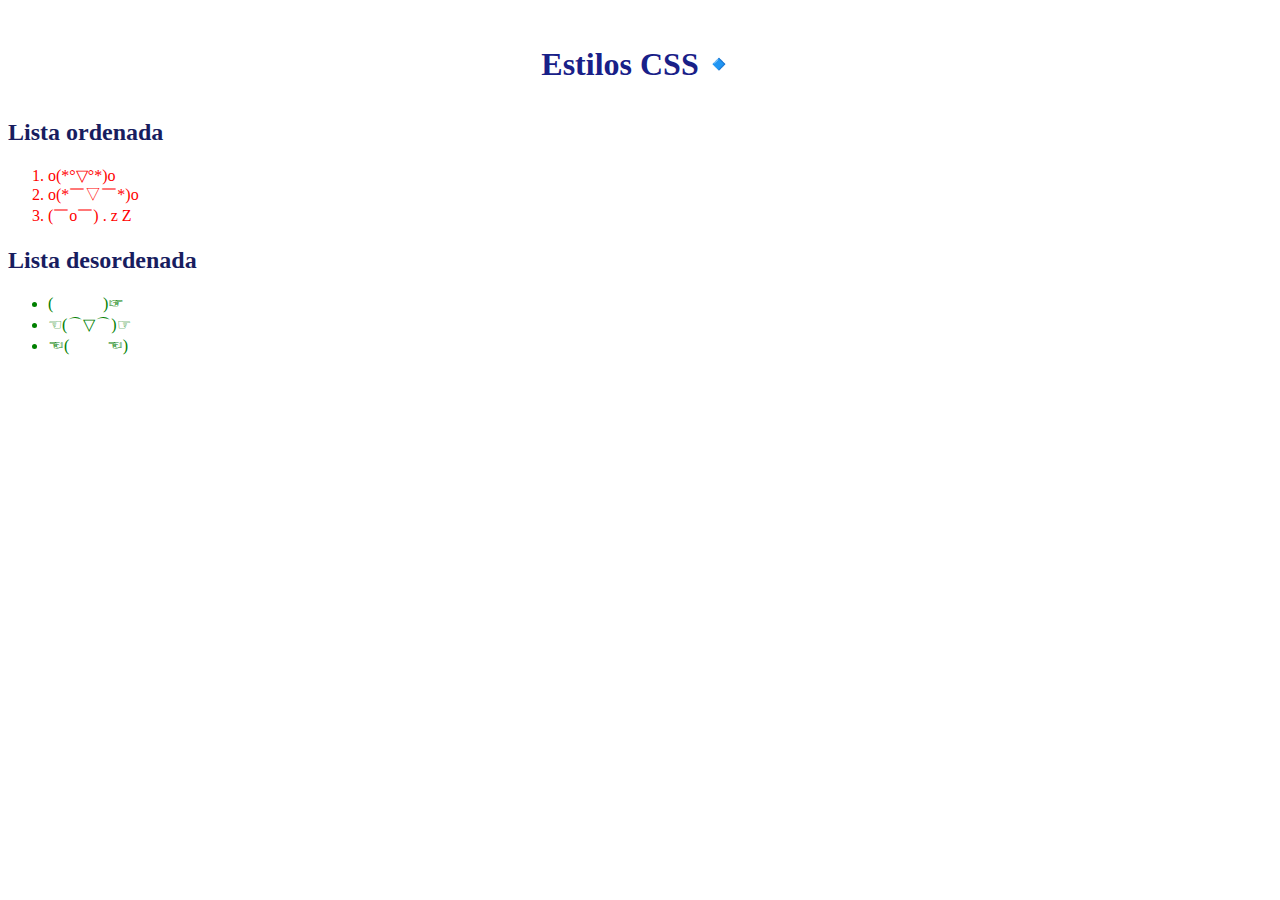
<file: estilo.html>
<!DOCTYPE html>
<html lang="en">

<head>
    <meta charset="UTF-8">
    <meta name="viewport" content="width-device-width, initial-scale-1.0">
    <title>Estilo</title>
    <link rel="stylesheet" type="text/css" href="style.css">

</head>

<body>
    <div>
        <h1 id="Titulo">Estilos CSS🔹</h1>
    </div>

    <div>
        <h2>Lista ordenada</h2>
        <ol class="lista ordenada">
            <li>o(*°▽°*)o</li>
            <li>o(*￣▽￣*)o</li>
            <li>(￣o￣) . z Z</li>
        </ol>
    </div>

    <div>
        <h2>Lista desordenada</h2>
        <ul class="lista desordenada">
            <li>(☞ﾟヮﾟ)☞</li>
            <li>☜(⌒▽⌒)☞</li>
            <li>☜(ﾟヮﾟ☜)</li>
        </ul>
    </div>
</body>

</html>
</file>
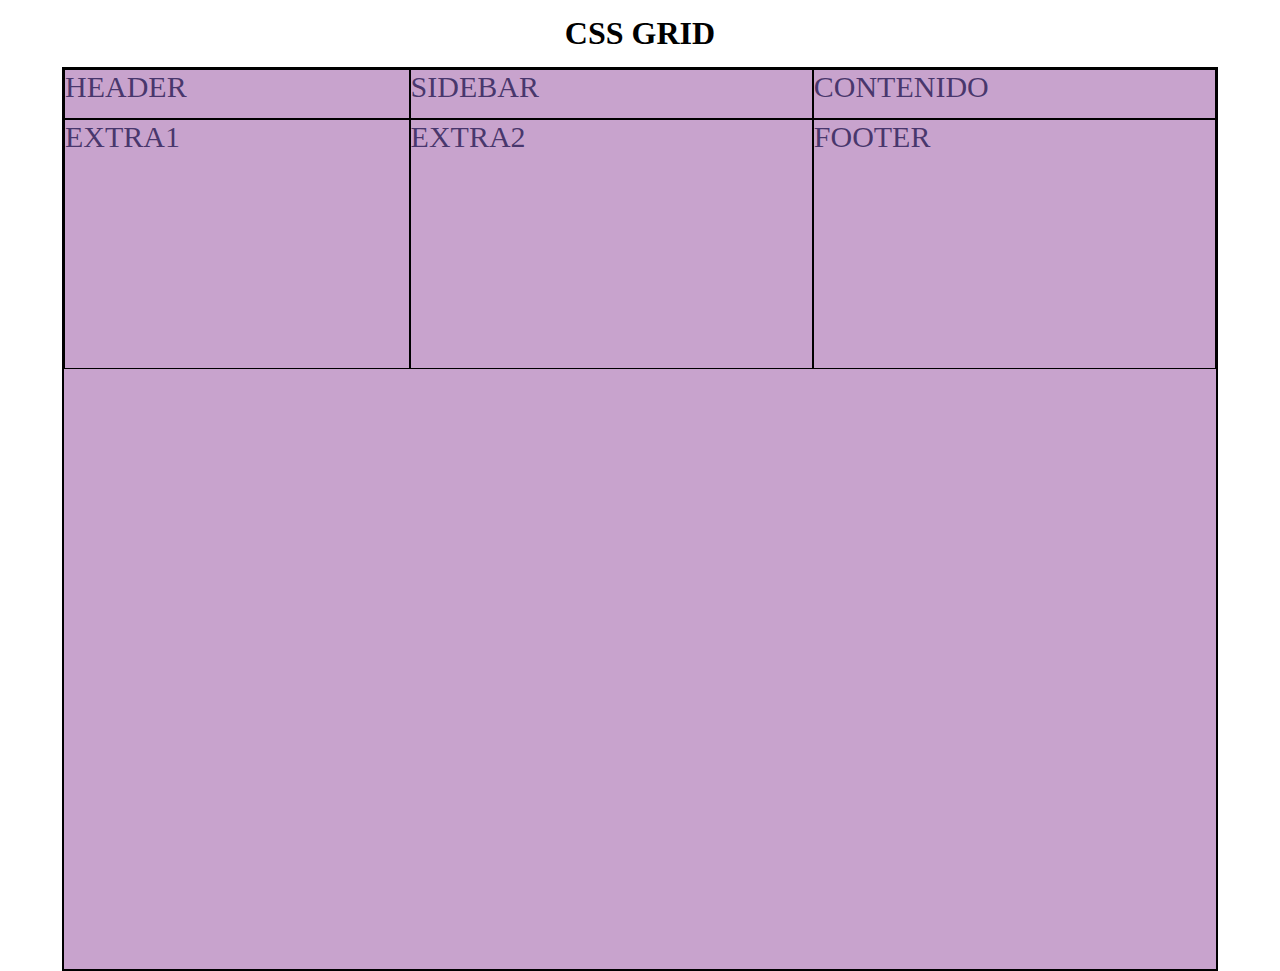
<file: grid.html>
<!DOCTYPE html>
<html lang="en">
<head>
    <meta charset="UTF-8">
    <meta name="viewport" content="width=device-width, initial-scale=1.0">
    <title>Grid</title>
    <link rel="stylesheet" type="text/css" href="grid.css">
</head>
<body>
    <header>
        <h1>CSS GRID</h1>
    </header>
    <main class="contenedor">
        <div class="item1">HEADER</div>
        <div class="item2">SIDEBAR</div>
        <div class="item3">CONTENIDO</div>
        <div class="item4">EXTRA1</div>
        <div class="item5">EXTRA2</div>
        <div class="item6">FOOTER</div>
    </main>
</body>

</html>
</file>
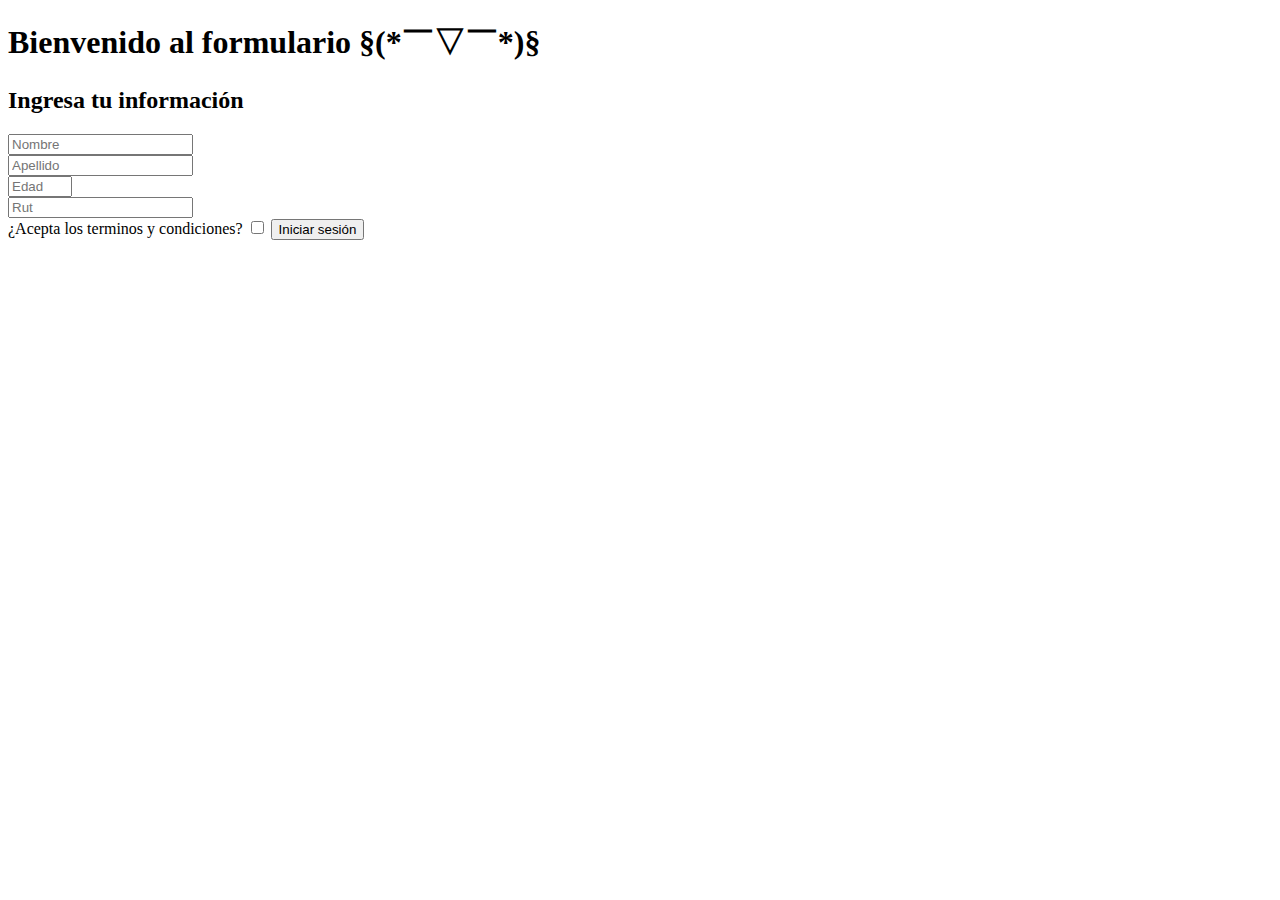
<file: paginausandobotones.html>
<!DOCTYPE html>
<html lang="es">
<head>
    <meta charset="UTF-8">
    <meta name="viewport" content="width=device-width, initial-scale=1.0">
    <title>Formulario</title>
</head>

<body>
    <header>

    </header>
    <main>
        
        <section>
            <h1>Bienvenido al formulario §(*￣▽￣*)§</h1>
            <h2>Ingresa tu información</h2>
        </section>
        <section>
            <form>
                <input
                    type="text"
                    name="Nombre"
                    placeholder="Nombre"
                    maxlength="15"
                    minlength="5"
                />
                <br>
                <input
                    type="text"
                    name="apellido"
                    placeholder="Apellido"
                    maxlength="15"
                    minlength="5"
                />
                <br>
                <input
                    type="number"
                    name="edad"
                    placeholder="Edad"
                    maxlength="3"
                    minlength="1"
                    max="200"
                    min="6"
                />
                <br>
                <input
                    type="text"
                    name="rut"
                    placeholder="Rut"
                    maxlength="15"
                    minlength="5"
                />
                <br>
                <label>
                    ¿Acepta los terminos y condiciones?
                    <input
                        type="checkbox"
                        name="aceptar_condiciones"
                    />
                </label>
                <button> Iniciar sesión </button>

            </form>
        </section>
    </main>
</body>
</html>
</file>
<file: style.css>
h1 {
    padding: 15px;
    margin-top: 30px;
    text-align: center;
    color: rgb(24, 32, 136);
}

h2 {
    color: rgb(24, 29, 95);
}

ol{
    color: red;
}

ol li:hover{
    color: yellow;
}

ul{
    color: green;
}

ul li:hover{
    background-color: blue;
}
</file>
<file: grid.css>
*{
    padding: 0;
    margin: 0;
}

header{
    text-align: center;
    padding-block: 15px;
}

main {
    width: 90vw;
    min-height: 100vh;
    border: 2px solid black;
    display: grid;
    margin: auto;
    font-size: 30px;
    background-color: rgba(164, 103, 172, 0.603);
    color: rgba(15, 6, 66, 0.705);
}

.contenedor {
    grid-template-columns: 30% 35% 35%;
    grid-template-rows: 50px repeat(3, 1fr) 100px;
    grid-template-areas: 
        "header header header"
        "side cont cont"
        "side cont cont"
        "side extra1 extra2"
        "foot foot foot"
    ;
}

.contenedor>div {
    border: 1px solid black;
}

.item1 {
    grid-column-start: 1;

}

@media screen and (max-width: 960px) {
    .contenedor{
        grid-template-columns: 1fr 1fr;
        grid-template-rows: repeat(5, 1fr);
    }

    .item2 {
        
    }
}
</file>
